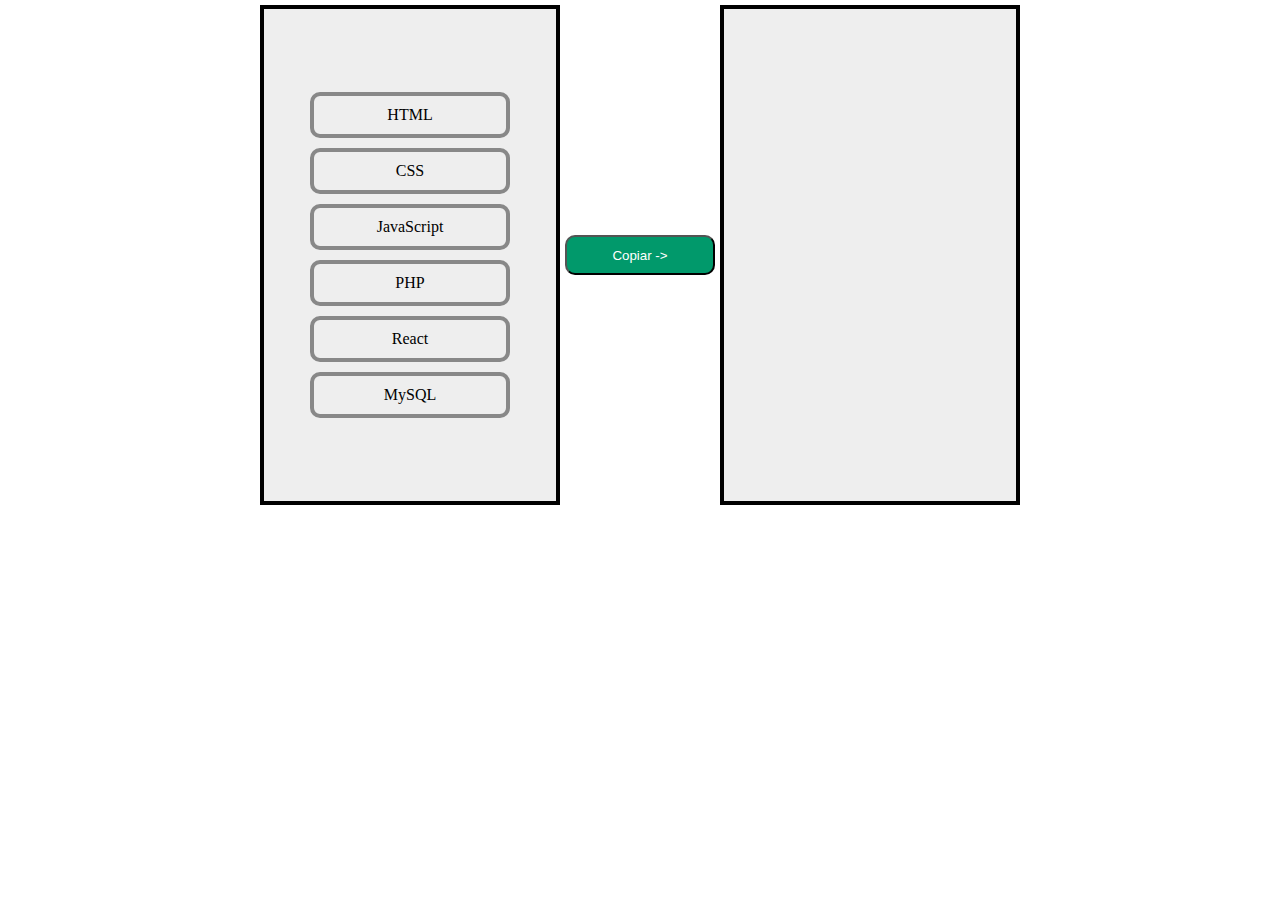
<file: CursoJavascript/Aula021/index.html>
<!DOCTYPE html>
<html lang="en">
<head>
    <meta charset="UTF-8">
    <meta name="viewport" content="width=device-width, initial-scale=1.0">
    <title> Aula 021</title>
    <link rel="stylesheet" href="style.css">
</head>
<body>
    <main>
        <div id="caixa" class="caixa">
            <div id="c1" class="curso C1">HTML</div>
            <div id="c1" class="curso C1">CSS</div>
            <div id="c1" class="curso C1">JavaScript</div>
            <div id="c1" class="curso C1">PHP</div>
            <div id="c1" class="curso C1">React</div>
            <div id="c1" class="curso C1">MySQL</div>
        </div>
        <button id="btn_copiar"> Copiar -> </button>
        <div id="caixa2" class="caixa"> </div>
    </main>

    <script src="aula21.js"></script>
</body>
</html>
</file>
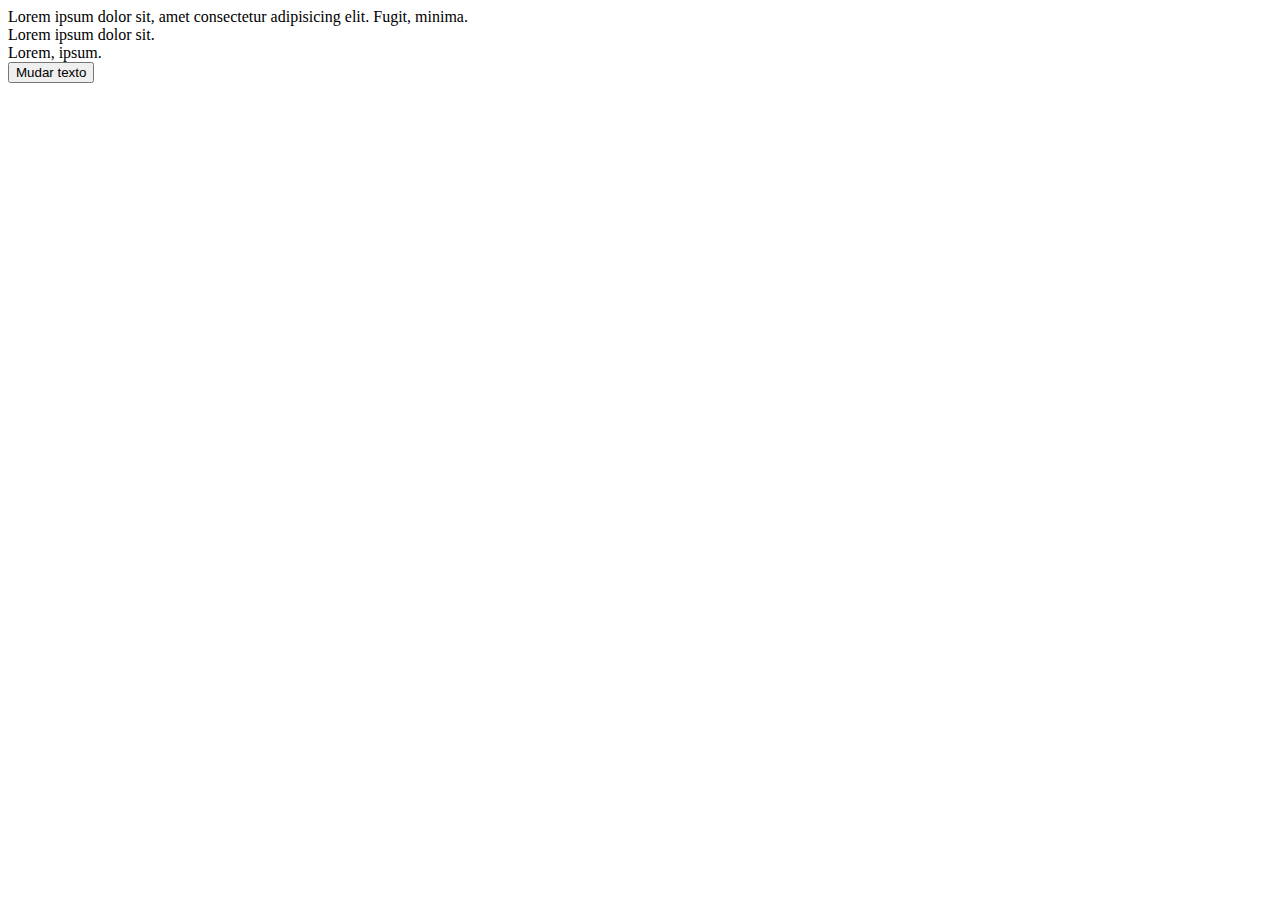
<file: Aula008/aula08.html>
<!DOCTYPE html>
<html lang="en">
<head>
    <meta charset="UTF-8">
    <meta name="viewport" content="width=device-width, initial-scale=1.0">
    <title>Aula 8</title>
</head>
<body>
    <div id="d1"> Lorem ipsum dolor sit, amet consectetur adipisicing elit. Fugit, minima.</div>
    <div id="d2"> Lorem ipsum dolor sit.</div>
    <div id="d3"> Lorem, ipsum.</div>

    <button onclick="mudarTexto()"> Mudar texto</button>
    <script src="aula08.js"></script>
</body>
</html>
</file>
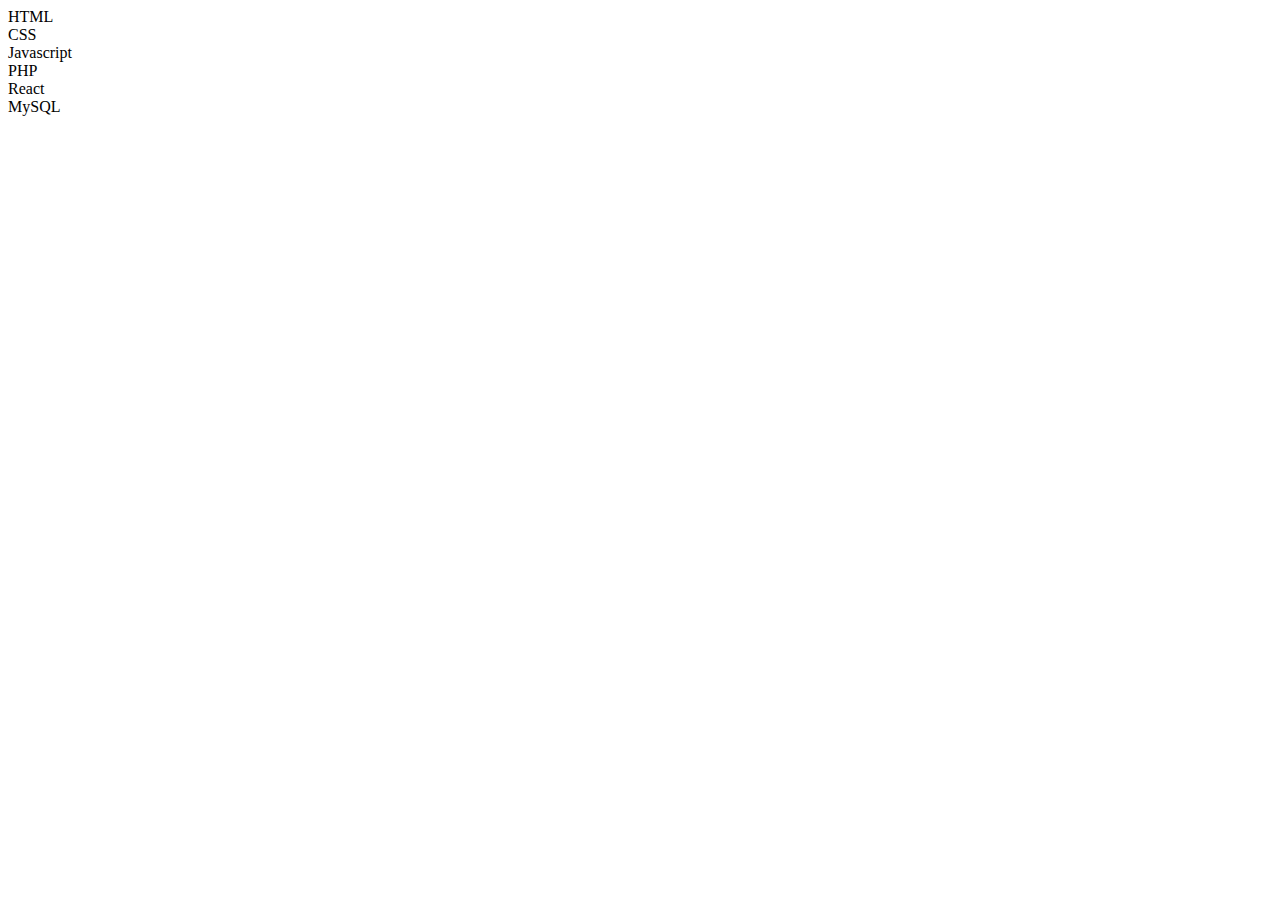
<file: CursoJavascript/Aula016/aula16.html>
<!DOCTYPE html>
<html lang="en">

<head>
    <meta charset="UTF-8">
    <meta name="viewport" content="width=device-width, initial-scale=1.0">
    <title> Aula 16 </title>
</head>

<body>
    <div id="c1">HTML</div>
    <div id="c2">CSS</div>
    <div id="c3">Javascript</div>
    <div id="c4">PHP</div>
    <div id="c5">React</div>
    <div id="c6">MySQL</div>
    <script src="aula16.js"></script>
</body>

</html>
</file>
<file: CursoJavascript/Aula021/style.css>
*{
    margin: 0;
    padding: 0;
    box-sizing: border-box;
}

main{
    display: flex;
    justify-content: center;
    align-items: center;
    width: 100%;
}

button{
    width: 150px;
    height: 40px;
    background-color: rgb(1, 153, 107);
    color: white;
    cursor: pointer;
    border-radius: 10px;
}

.curso{
    display: flex;
    justify-content: center;
    width: 200px;
    border: 4px solid #888;
    border-radius: 10px;
    padding: 10px;
    margin: 5px 0px;
    cursor: pointer;
}

.selecionado{
    background-color: rgb(1, 153, 107);
    color: antiquewhite !important;
    border-color: black;
}

.c1{
    background-color: #cccccc;
    color: #888;
}
.c2{
    background-color: #cccccc;
    color: #888;
}

.caixa{
    border: 4px solid #000;
    background-color: #eee;
    padding: 10px;
    display: flex;
    flex-direction: column;
    justify-content: center;
    align-items: center;
    margin: 5px;
    height: 500px;
    width: 300px;
}
</file>
